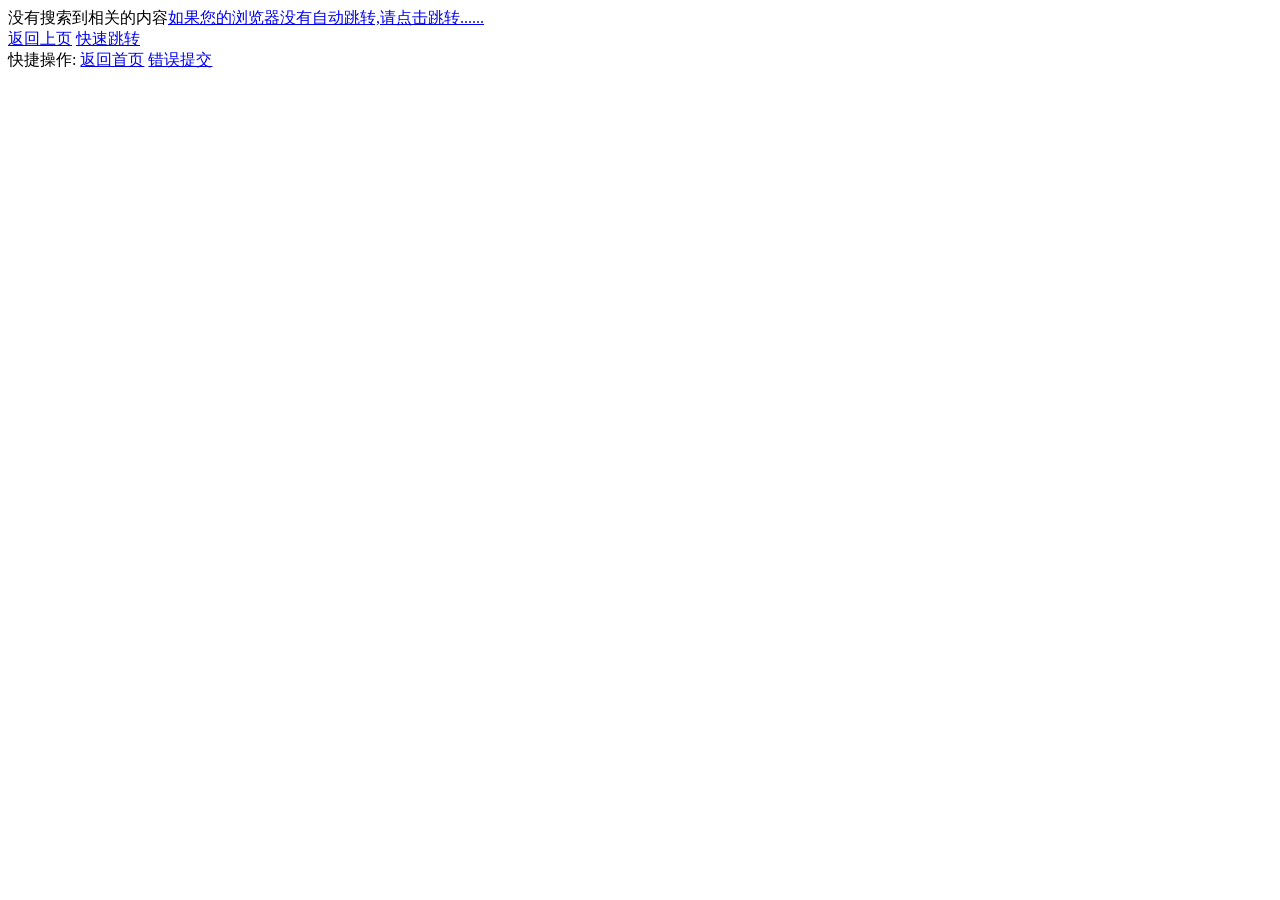
<file: search_result.html>
<!DOCTYPE HTML>
<html>
<head>
<meta http-equiv="Content-Type" content="text/html; charset=utf-8">
<title>信息提示</title>
<link href="https://www.shuzhaige.com/e/message/images/mes.css" rel="stylesheet" type="text/css">
<SCRIPT language=javascript>
var secs=3;//3秒
for(i=1;i<=secs;i++) 
{ window.setTimeout("update(" + i + ")", i * 1000);} 
function update(num) 
{ 
if(num == secs) 
{ history.go(-1); } 
else 
{ } 
}
</SCRIPT>
</head>

<body>
	<div class="tip">
    	<div class="closebox"><a href="javascript:history.go(-1)" title="点击关闭并跳转"></a></div>
    	<div class="message">没有搜索到相关的内容<a href="javascript:history.go(-1)">如果您的浏览器没有自动跳转,请点击跳转......</a></div>
        <div class="otherlink"><div class="fr"><a href="javascript:history.go(-1);" class="return">返回上页</a> <a href="javascript:history.go(-1)" class="next">快速跳转</a></div>快捷操作: <a href="/" class="index">返回首页</a> <a href="/" class="error" target="_blank">错误提交</a></div>
    </div>
</body>
</html>
</file>
